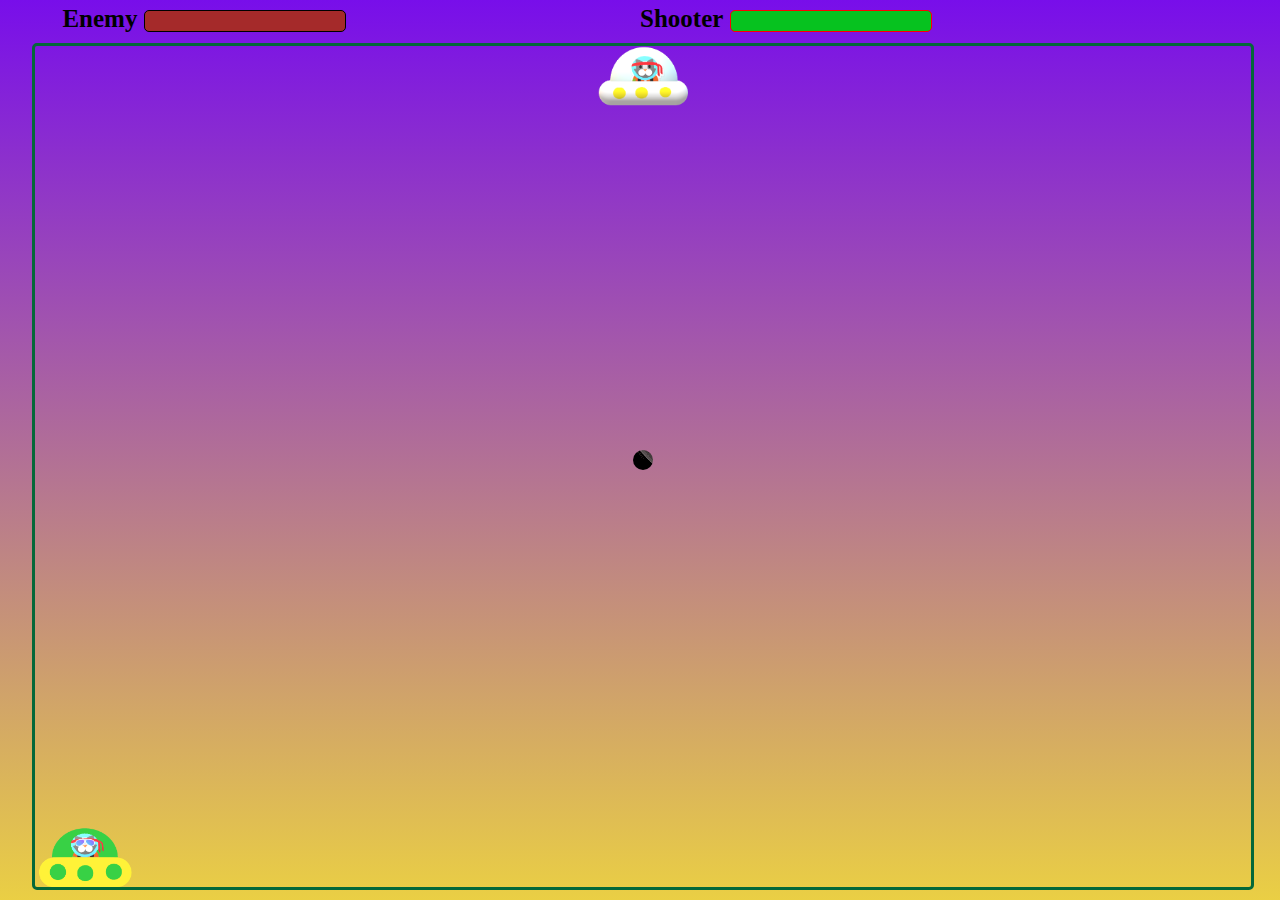
<file: index.html>
<!DOCTYPE html>
<html lang="en">

<head>
    <meta charset="UTF-8">
    <meta http-equiv="X-UA-Compatible" content="IE=edge">
    <meta name="viewport" content="width=device-width, initial-scale=1.0">
    <link rel="stylesheet" href="shooter.css">
    <title>Space Shooter</title>
</head>

<body>
    <div class="wrapper">
        <div class="panel">
            <!--кнопка для проверки модального окна -->
            <!-- <div class="popup_trigger"><a href="#">OpenPOP</a></div> -->
            <!--  -->
            <div class="enemy_panel">
                <div class="enemy_title">Enemy</div>
                <div class="bar enemy_bar" data-desc="Защитник"></div>
            </div>
            <div class="shooter_panel">
                <div class="shooter_title">Shooter</div>
                <div class="bar shooter_bar" data-desc="Враг"></div>
            </div>
        </div>
        <div class="container">
            <div class="bomb"></div>
            <div class="enemy"></div>

            <div class="missel"></div>
            <div class="shooter">
                <!-- <div class="arrow_left"></div>
                <div class="arrow_right"></div> -->
            </div>
        </div>
        <div class="popup">
            <div class="popup_body">
                <div class="popup_content">
                    <a href="field.html" class="popup_close">X</a>
                    <div class="popup_title">
                        Поздравляю!
                    </div>
                    <div class="popup_text">
                        <p>Вы одержали великую победу!</p>
                    </div>
                </div>
            </div>
        </div>
    </div>
    <script src="jquery.js"></script>
    <script src="game.js"></script>
</body>

</html>
</file>
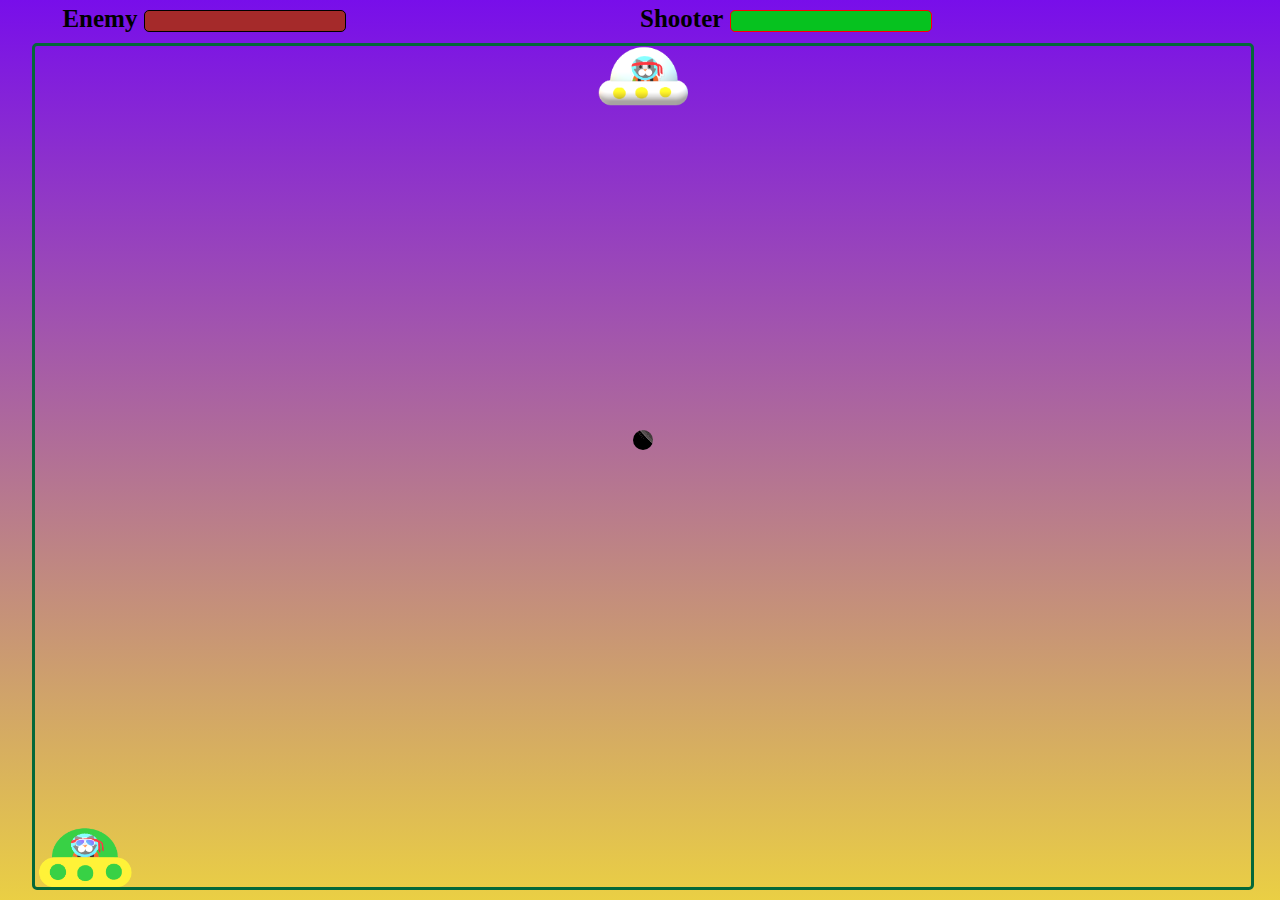
<file: field.html>
<!DOCTYPE html>
<html lang="en">

<head>
    <meta charset="UTF-8">
    <meta http-equiv="X-UA-Compatible" content="IE=edge">
    <meta name="viewport" content="width=device-width, initial-scale=1.0">
    <link rel="stylesheet" href="shooter.css">
    <title>Space Shooter</title>
</head>

<body>
    <div class="wrapper">
        <div class="panel">
            <!--кнопка для проверки модального окна -->
            <!-- <div class="popup_trigger"><a href="#">OpenPOP</a></div> -->
            <!--  -->
            <div class="enemy_panel">
                <div class="enemy_title">Enemy</div>
                <div class="bar enemy_bar" data-desc="Защитник"></div>
            </div>
            <div class="shooter_panel">
                <div class="shooter_title">Shooter</div>
                <div class="bar shooter_bar" data-desc="Враг"></div>
            </div>
        </div>
        <div class="container">
            <div class="enemy"></div>
            <div class="bomb"></div>
            <div class="missel"></div>
            <div class="shooter"></div>
        </div>
        <div class="popup">
            <div class="popup_body">
                <div class="popup_content">
                    <a href="field.html" class="popup_close">X</a>
                    <div class="popup_title">
                        Поздравляю!
                    </div>
                    <div class="popup_text">
                        <p>Вы одержали великую победу!</p>
                    </div>
                </div>
            </div>
        </div>
    </div>
    <script src="jquery.js"></script>
    <script src="game.js"></script>
</body>

</html>
</file>
<file: shooter.css>
body{
    margin:0;
    padding: 0;
    /* height: 100%; */
    background:linear-gradient(to bottom, rgb(120, 14, 234), rgb(234, 207, 68));
}
.wrapper{
    font-size: 25px;
    font-style:inherit;
    font-weight: bold;
    min-height: 100vh;
    width: 95%;
    margin: 0 auto;
    display: flex;
    flex-direction: column;
    /* align-content: center; */
    justify-content: space-between;
    align-items: center;
}

.panel{
    width: 95%;
    display:flex;
    flex-direction: row;
    justify-content:space-around;
    flex-wrap: wrap;
    min-height: 25px;
    border-radius: 5px;
    padding:5px;
    font-family:'Baskerville Old Face';
    color:black;
    user-select: none;
}
.enemy_title,
.shooter_title{
    display: inline-block;
    height: 100%;
    /* vertical-align:middle; */
}
.enemy_panel
{
   flex-grow:1;
   height: 100%;
   min-width: 50%;
   /* justify-self: flex-start; */
   align-self: flex-start;
}
.shooter_panel{
    flex-grow:1; 
    height: 100%; 
    min-width: 50%;
    /* justify-self: flex-end; */
    align-self: flex-end; 
}
.bar {
    vertical-align:middle;
    width: 200px;
    min-height: 20px;
    border-radius: 5px;
    display: inline-block;
    transition: all 0.4s ease-out;
}
.enemy_bar{
    background-color:brown;
    border: 1px solid black;
}
.shooter_bar{
    background-color:rgb(6, 194, 31);
    border: 1px solid red;
}
.container {
    margin: 5px auto;
    margin-bottom: 10px;
    position: relative;
    display: flex;
    flex-direction: column;
    align-items: center;
    justify-content: space-between;
    min-width: 95vw;
    max-height: 100vh;
    border: 3px solid rgb(4, 104, 57);
    border-radius: 5px;
    overflow: hidden;
    flex-grow: 2;
}

.enemy {
    /* position: absolute; */
    width: 100px;
    height: 60px;
    border-radius: 5px;
    animation: enemy_moove 5s alternate infinite;
    animation-timing-function: cubic-bezier(.47, -0.6, .49, 1.46);
    background: url(img/catUfo.png) no-repeat center;
    object-fit: cover;
    background-size: contain;
    transition: all 0.2s linear;
}
.bomb{
    position: absolute;
    width: 20px;
    height: 20px;
    top: 5%;
    border-radius: 50%;
    /* background-color: rgb(255, 15, 15); */
    background: url(img/bomb.png) no-repeat center;
    object-fit: cover;
    /* background-size: contain; */
    /* background-color: rgba(252, 255, 64, 0); */
 } 

.shooter {
    position: absolute;
    align-self: flex-start;
    z-index: 10;
    top: calc(100% - 60px);
    width: 100px;
    height: 60px;
    background-color: #80df6d;
     /* border: 2px solid rgb(11, 121, 16);  */
    border-radius: 5px;
    /* animation-fill-mode:forwards; */
    transition: all 0.4s linear;
    color: rgb(185, 43, 43);
    background: url(img/uno1.png) no-repeat center;
    object-fit: cover;
    background-size: contain;
    /* padding-top: 20px; */
}

/* Управление с тачскрина */
.arrow_left {
    position: absolute;
    left: -30px;
    width: 0;
    height: 0;
    border: 30px solid transparent;
    border-right-color: #41920b;
    border-left: 0;
    /*border: 2px solid rgb(11, 121, 16);*/
}

.arrow_right {
    position: absolute;
    right: -30px;
    width: 0;
    height: 0;
    border: 30px solid transparent;
    border-left-color: #41920b;
    border-right: 0;
    /*border: 2px solid rgb(11, 121, 16);*/
}
    .missel {
        position: absolute;
        z-index: -100;
        top: 90%;
        width: 5px;
        height: 40px;
        border: 2px solid rgb(41, 8, 190);
        border-radius: 50% 50% 0 0;
        background-color: rgb(255, 251, 17);
    }

@keyframes enemy_moove {
    from{
        /* transform: translateX(-422%); */
        transform: translateX(-35vw);
    }
    to{
        /* transform: translateX(416%); */
        transform: translateX(40vw);
    }
}
.popup {
    font-family: cursive;
    position: fixed;
    z-index: 20;
    width:100%;
    height: 100%;
    top: 0;
    left: 0;
    background-color: rgba(0, 0, 0, 0.8);
    /* border: 2px solid rgb(0, 47, 255); */
    opacity: 0;
    visibility: hidden;
    overflow-y:hidden;
    transition: opacity .2s ease;
}
.popup.active {
    opacity: 1;
    visibility: visible;
}
.popup_body {
    min-height:100%;
    display: flex;
    /* flex-direction:column; */
    justify-content: center;
    align-items: center;
    /* border: 2px solid red; */
    padding: 20px 10px;
}
.popup_content {
    display: flex;
    flex-direction: column;
    justify-content: center;
    align-items: center;
    
    /* flex-wrap: wrap;
    align-content: center; */
    position: relative;
    margin: 20px auto;
    max-width: 800px;
    min-height: 80px;
    /* border: 2px solid rgb(233, 14, 178); */
    background-color: #ffffff;
    color:black;
    padding:30px;
    box-shadow: 20px 20px 20px black;
    border-radius: 5px;
    user-select: none;
    transition: all 0.3s ease-out;
    transform: perspective(600px) translateY(-130%) rotateX(45deg);
}
.popup_content.active{
    transform: perspective(600px) translateY(-20%) rotateX(0deg);
} 
.popup_close {
    position: absolute;
    /* border: 2px solid rgb(55, 17, 80); */
    right: 10px;
    top: 5px;
    margin-top: 10px;
    font-size: 20px;
    color: black;
    text-decoration: none;
}
.popup_title {
    /* border: 2px solid rgb(192, 221, 29); */
    font-size: 36px;
    /* word-wrap: break-word; */
    /* white-space: wrap; */
    word-break: break-word;
    margin-bottom: 10px;
    text-transform: uppercase;
    text-shadow: 5px 5px 5px rgb(66, 60, 60);
}
.popup_text {
    /* border: 2px solid rgb(149, 151, 182); */
    /* word-wrap: break-word; */
    /* white-space: wrap; */
    word-break: break-word;
}
</file>
